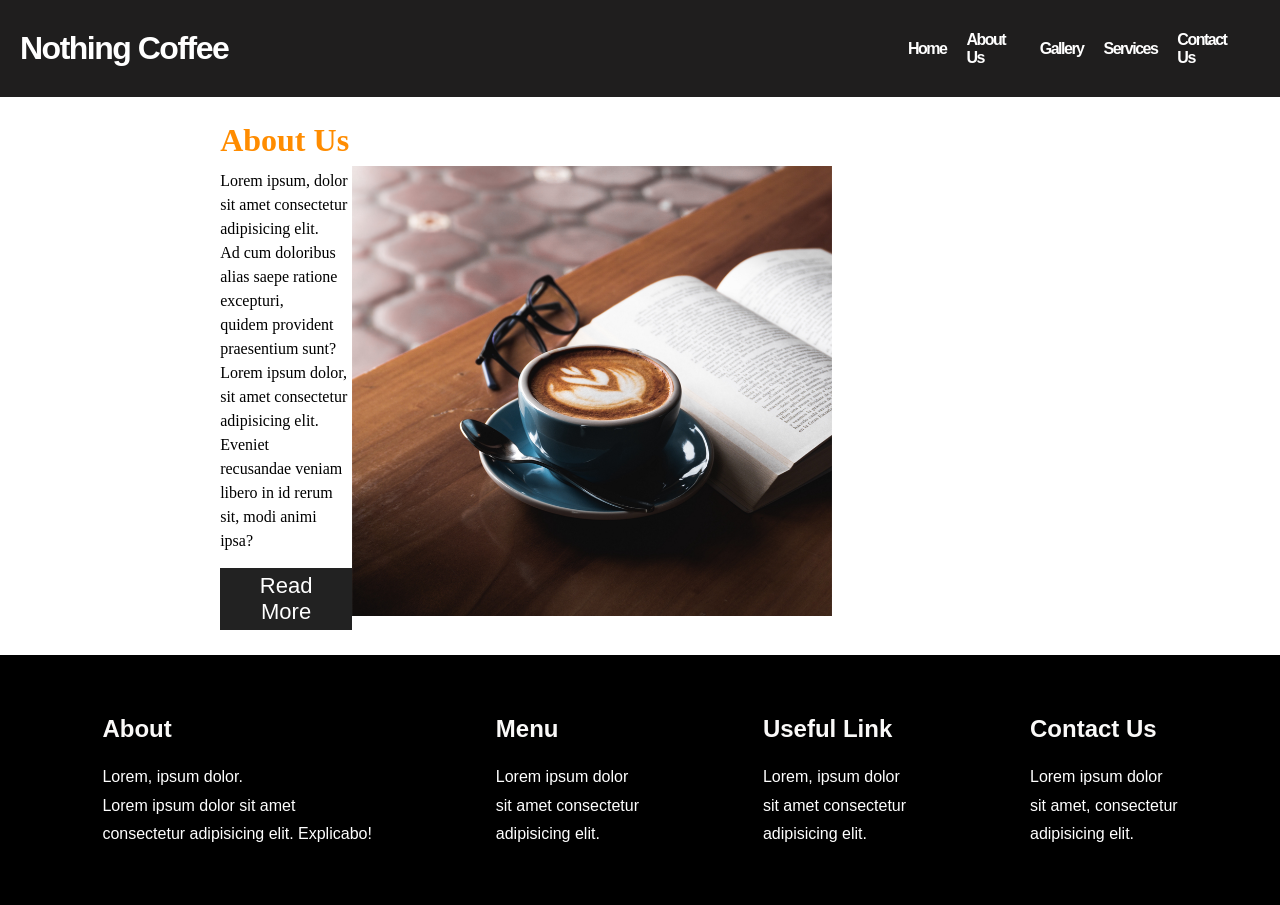
<file: abtus.html>
<!DOCTYPE html>
<html lang="en">
<head>
    <meta charset="UTF-8">
    <meta name="viewport" content="width=device-width, initial-scale=1.0">
    <title>Document</title>
    <link rel="stylesheet" href="style.css">
</head>
<body>
    <div>
            <!-- HEADER -->
    <div class="head">

        <h1 class="logo">Nothing Coffee</h1>

        <nav>
            <a class="hov" href="index.html">Home</a>
            <a class="hov" href="abtus.html">About Us</a>
            <a class="hov" href="g.html">Gallery</a>
            <a class="hov" href="s.html">Services</a>
            <a class="hov" href="c.html">Contact Us</a>

            <i class="fa-solid fa-magnifying-glass"></i>
        </nav>

    </div>


    </div>
    <div>
        <!-- ABOUT US -->
    <div class="aabt">

        <div class="abttext">

            <h1 class="abt">About Us</h1>

            <p>
                Lorem ipsum, dolor sit amet consectetur adipisicing elit.
                <br>
                Ad cum doloribus alias saepe ratione excepturi,
                <br>
                quidem provident praesentium sunt? Lorem ipsum dolor,
                <br>
                sit amet consectetur adipisicing elit. Eveniet
                <br>
                recusandae veniam libero in id rerum sit, modi animi ipsa?
                <br>
            </p>

            <button class="learnbtn">Read More</button>

        </div>

        <div>
            <img class="boxabt" src="assets/box abt.png" alt="Coffee">
        </div>

    </div>

    </div>
    

<footer style="background-color: #000000; color: white; padding: 40px 8%; display: flex; justify-content: space-between; flex-wrap: wrap; gap: 30px; font-family: Arial, sans-serif;">

    <div>
        <h2 style="color: #faf9f8; text-transform: capitalize;">about</h2>
        <p style="color:#ffffff; line-height: 1.8;">
            Lorem, ipsum dolor. <br>
            Lorem ipsum dolor sit amet <br>
            consectetur adipisicing elit. Explicabo!
        </p>
    </div>

    <div>
        <h2 style="color: #faf9f8; text-transform: capitalize;">menu</h2>
        <p style="color: #ffffff; line-height: 1.8;">
            Lorem ipsum dolor <br>
            sit amet consectetur <br>
            adipisicing elit.
        </p>
    </div>

    <div>
        <h2 style="color: #faf9f8; text-transform: capitalize;">useful link</h2>
        <p style="color:#ffffff; line-height: 1.8;">
            Lorem, ipsum dolor <br>
            sit amet consectetur <br>
            adipisicing elit.
        </p>
    </div>

    <div>
        <h2 style="color: #faf9f8; text-transform: capitalize;">contact us</h2>
        <p style="color: #ffffff; line-height: 1.8;">
            Lorem ipsum dolor <br>
            sit amet, consectetur <br>
            adipisicing elit.
        </p>
    </div>

</footer>
</body>
</html>
</file>
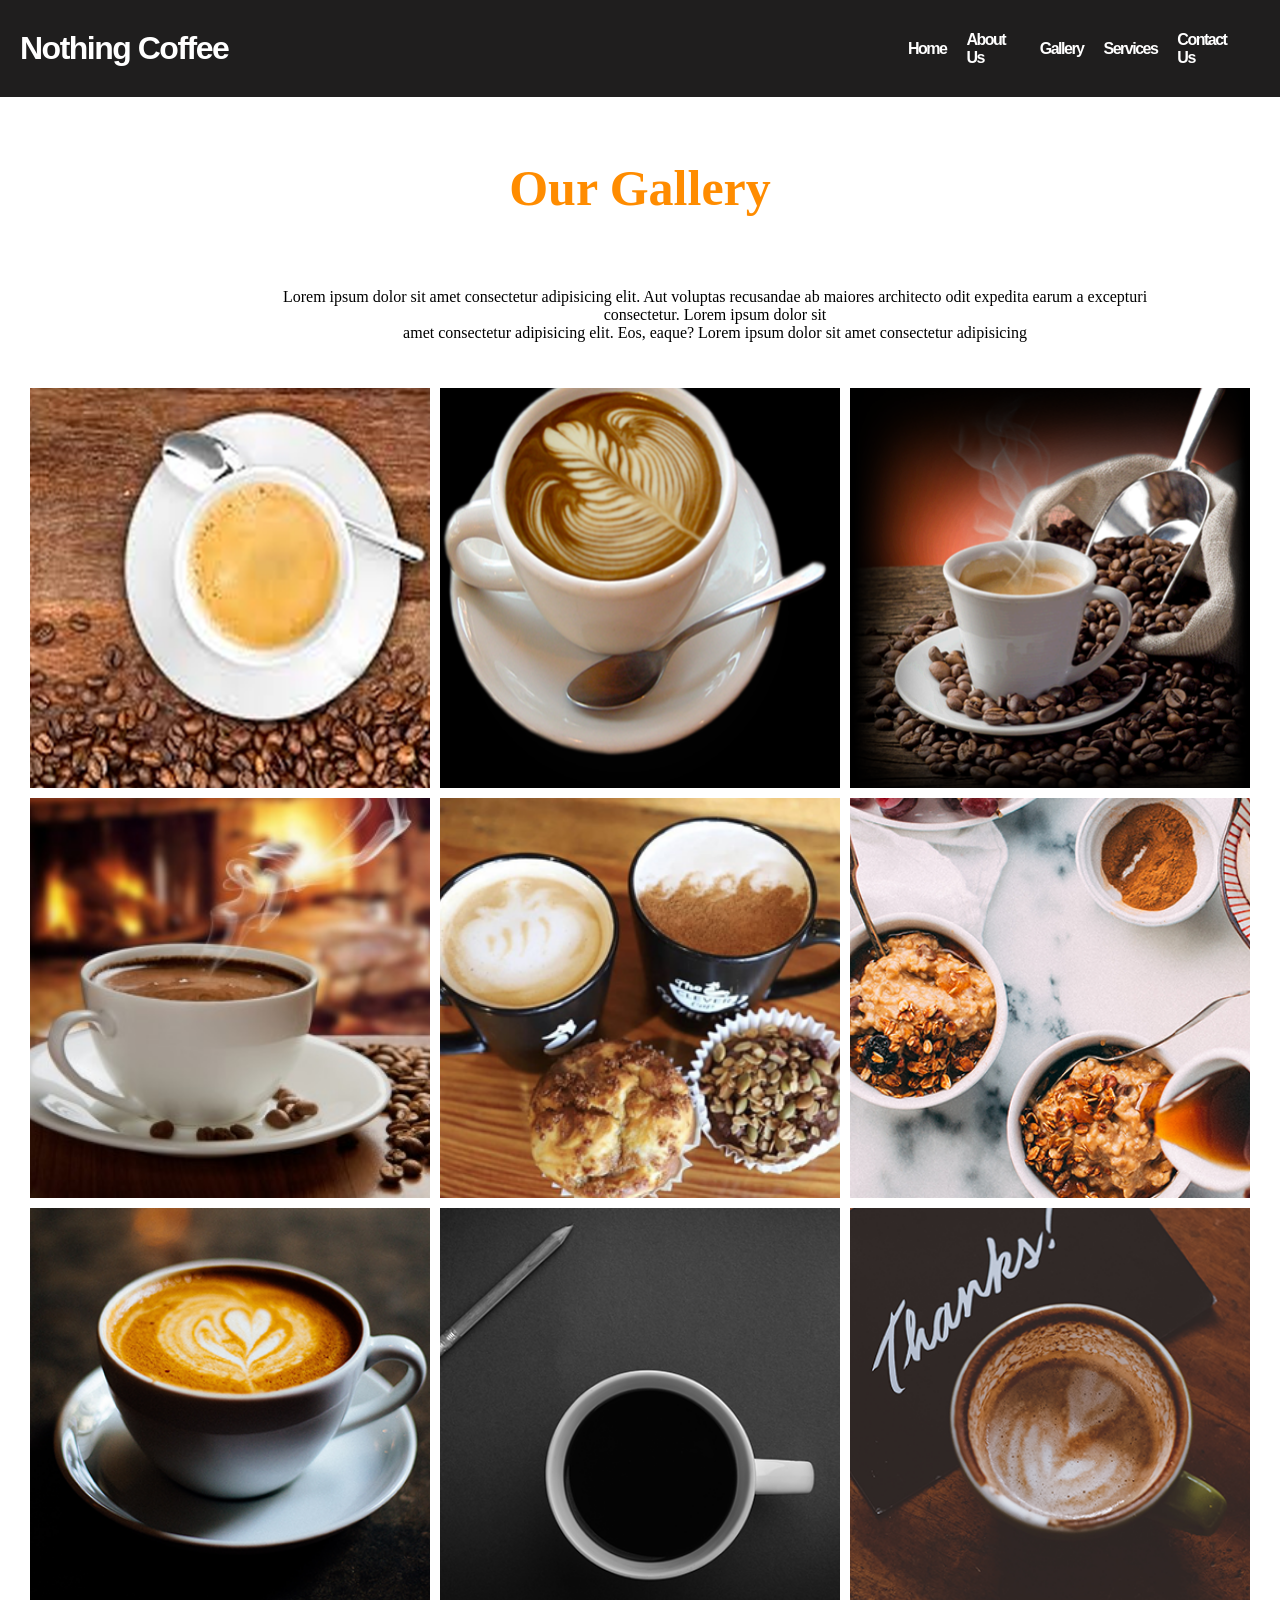
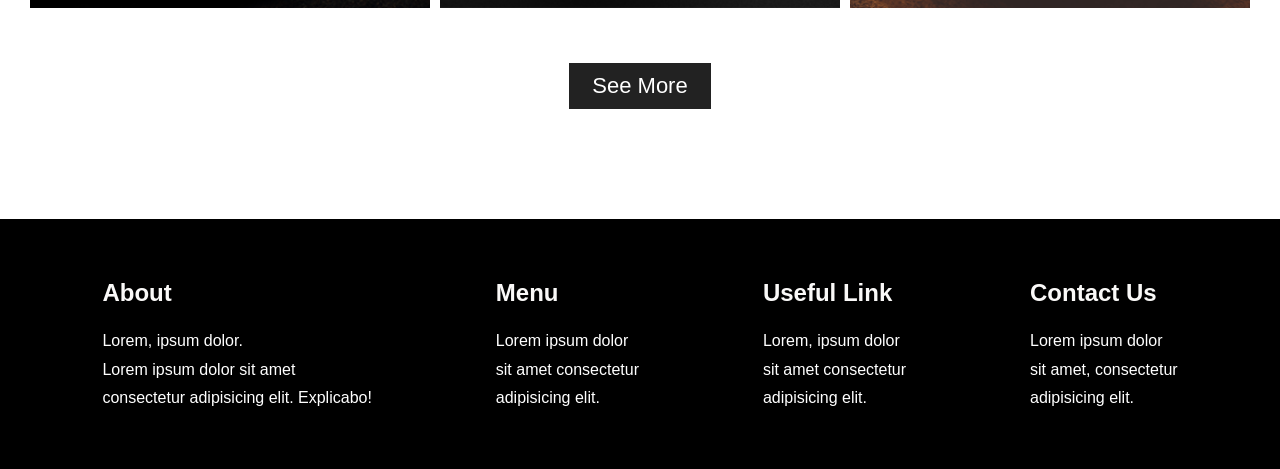
<file: g.html>
<!DOCTYPE html>
<html lang="en">
<head>
    <meta charset="UTF-8">
    <meta name="viewport" content="width=device-width, initial-scale=1.0">
    <title>Document</title>
    <link rel="stylesheet" href="style.css">
</head>
<body>
    <div>
            <!-- HEADER -->
    <div class="head">

        <h1 class="logo">Nothing Coffee</h1>

        <nav>
            <a class="hov" href="index.html">Home</a>
            <a class="hov" href="abtus.html">About Us</a>
            <a class="hov" href="g.html">Gallery</a>
            <a class="hov" href="s.html">Services</a>
            <a class="hov" href="c.html">Contact Us</a>

            <i class="fa-solid fa-magnifying-glass"></i>
        </nav>

    </div>


    <div>
        
    <!-- OUR GALLERY -->
    <div class="gallery">

        <h2 class="ghead">Our Gallery</h2>

        <p class="gp">
            Lorem ipsum dolor sit amet consectetur adipisicing elit.
            Aut voluptas recusandae ab maiores architecto odit expedita
            earum a excepturi consectetur. Lorem ipsum dolor sit <br> amet consectetur adipisicing elit. Eos, eaque?
            Lorem ipsum dolor sit amet consectetur adipisicing
        </p>

        <div class="gimg">

            <div class="imgop">
                <img src="assets/img-1.png" alt="">
                <i class="fa-solid fa-magnifying-glass"></i>
            </div>

            <div class="imgop">
                <img src="assets/img-2.png" alt="">
                <i class="fa-solid fa-magnifying-glass"></i>
            </div>

            <div class="imgop">
                <img src="assets/img-3.png" alt="">
                <i class="fa-solid fa-magnifying-glass"></i>
            </div>

            <div class="imgop">
                <img src="assets/img-4.png" alt="">
                <i class="fa-solid fa-magnifying-glass"></i>
            </div>

            <div class="imgop">
                <img src="assets/img-5.png" alt="">
                <i class="fa-solid fa-magnifying-glass"></i>
            </div>

            <div class="imgop">
                <img src="assets/img-6.png" alt="">
                <i class="fa-solid fa-magnifying-glass"></i>
            </div>

            <div class="imgop">
                <img src="assets/img-7.png" alt="">
                <i class="fa-solid fa-magnifying-glass"></i>
            </div>

            <div class="imgop">
                <img src="assets/img-8.png" alt="">
                <i class="fa-solid fa-magnifying-glass"></i>
            </div>

            <div class="imgop">
                <img src="assets/img-9.png" alt="">
                <i class="fa-solid fa-magnifying-glass"></i>
            </div>

            <div class="gbutton">
                <button>See More</button>
            </div>

        </div>

    </div>
    </div>
    <footer style="background-color: #000000; color: white; padding: 40px 8%; display: flex; justify-content: space-between; flex-wrap: wrap; gap: 30px; font-family: Arial, sans-serif;">

    <div>
        <h2 style="color: #faf9f8; text-transform: capitalize;">about</h2>
        <p style="color:#ffffff; line-height: 1.8;">
            Lorem, ipsum dolor. <br>
            Lorem ipsum dolor sit amet <br>
            consectetur adipisicing elit. Explicabo!
        </p>
    </div>

    <div>
        <h2 style="color: #faf9f8; text-transform: capitalize;">menu</h2>
        <p style="color: #ffffff; line-height: 1.8;">
            Lorem ipsum dolor <br>
            sit amet consectetur <br>
            adipisicing elit.
        </p>
    </div>

    <div>
        <h2 style="color: #faf9f8; text-transform: capitalize;">useful link</h2>
        <p style="color:#ffffff; line-height: 1.8;">
            Lorem, ipsum dolor <br>
            sit amet consectetur <br>
            adipisicing elit.
        </p>
    </div>

    <div>
        <h2 style="color: #faf9f8; text-transform: capitalize;">contact us</h2>
        <p style="color: #ffffff; line-height: 1.8;">
            Lorem ipsum dolor <br>
            sit amet, consectetur <br>
            adipisicing elit.
        </p>
    </div>

</footer>
</body>
</html>
</file>
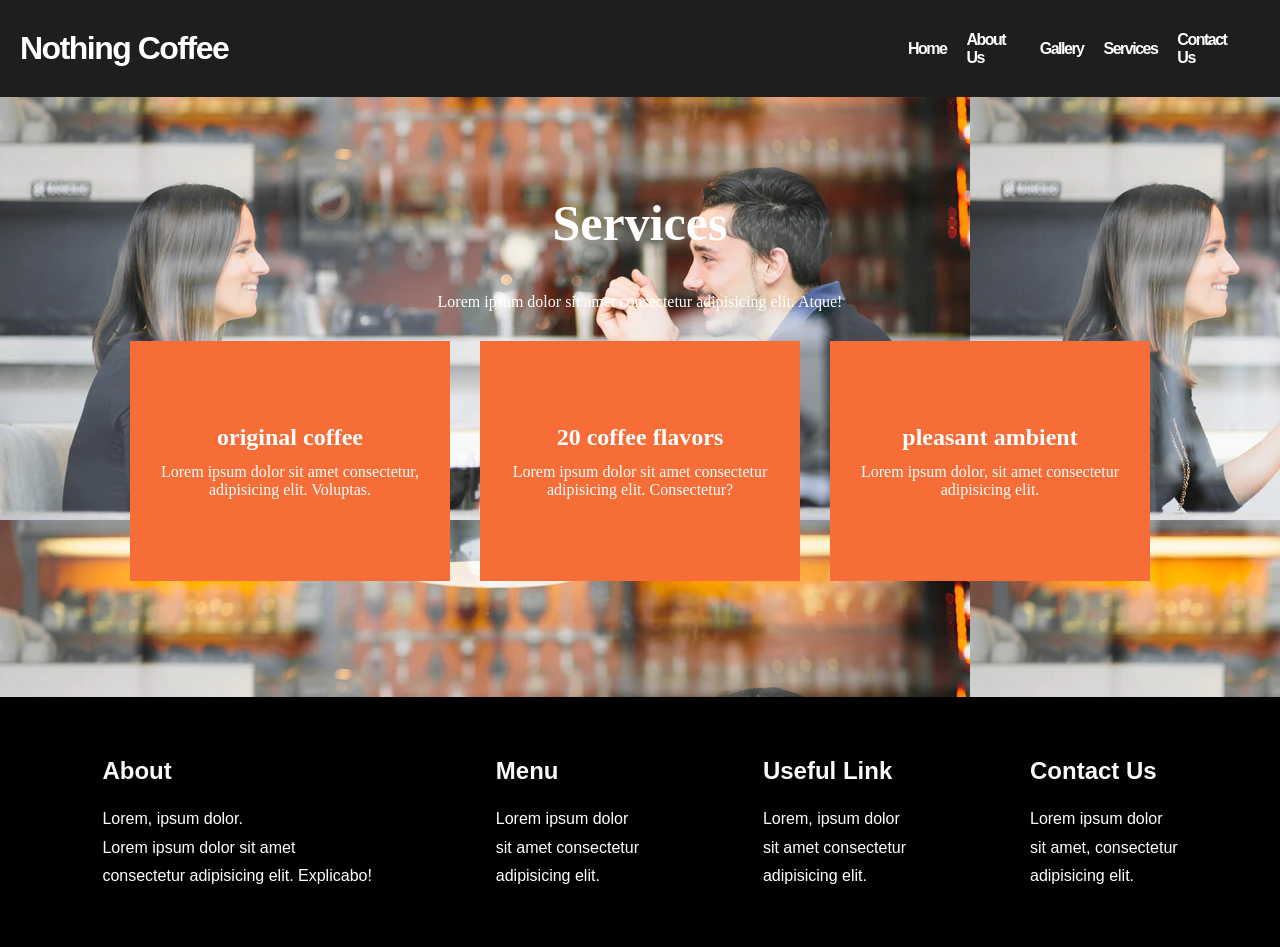
<file: s.html>
<!DOCTYPE html>
<html lang="en">
<head>
    <meta charset="UTF-8">
    <meta name="viewport" content="width=device-width, initial-scale=1.0">
    <title>Document</title>
    <link rel="stylesheet" href="style.css">
</head>
<body>
    <div>
            <!-- HEADER -->
    <div class="head">

        <h1 class="logo">Nothing Coffee</h1>

        <nav>
            <a class="hov" href="index.html">Home</a>
            <a class="hov" href="abtus.html">About Us</a>
            <a class="hov" href="g.html">Gallery</a>
            <a class="hov" href="s.html">Services</a>
            <a class="hov" href="c.html">Contact Us</a>

            <i class="fa-solid fa-magnifying-glass"></i>
        </nav>

    </div>



    <div>
        <div class="services">

        <h2 class="servb">Services</h2>

        <p>
            Lorem ipsum dolor sit amet consectetur adipisicing elit. Atque!
        </p>

        <div class="servcard">

            <div class="serv">
                <h2>original coffee</h2>
                <p>Lorem ipsum dolor sit amet consectetur, adipisicing elit. Voluptas.</p>
                <div class="hid"><button>READ MORE</button></div>
            </div>

            <div class="serv">
                <h2>20 coffee flavors</h2>
                <p>Lorem ipsum dolor sit amet consectetur adipisicing elit. Consectetur?</p>
                <div class="hid"><button>READ MORE</button></div>
            </div>

            <div class="serv">
                <h2>pleasant ambient</h2>
                <p>Lorem ipsum dolor, sit amet consectetur adipisicing elit.</p>
                <div class="hid"><button>READ MORE</button></div>
            </div>

        </div>

    </div>

    </div>   
     <footer style="background-color: #000000; color: white; padding: 40px 8%; display: flex; justify-content: space-between; flex-wrap: wrap; gap: 30px; font-family: Arial, sans-serif;">

    <div>
        <h2 style="color: #faf9f8; text-transform: capitalize;">about</h2>
        <p style="color:#ffffff; line-height: 1.8;">
            Lorem, ipsum dolor. <br>
            Lorem ipsum dolor sit amet <br>
            consectetur adipisicing elit. Explicabo!
        </p>
    </div>

    <div>
        <h2 style="color: #faf9f8; text-transform: capitalize;">menu</h2>
        <p style="color: #ffffff; line-height: 1.8;">
            Lorem ipsum dolor <br>
            sit amet consectetur <br>
            adipisicing elit.
        </p>
    </div>

    <div>
        <h2 style="color: #faf9f8; text-transform: capitalize;">useful link</h2>
        <p style="color:#ffffff; line-height: 1.8;">
            Lorem, ipsum dolor <br>
            sit amet consectetur <br>
            adipisicing elit.
        </p>
    </div>

    <div>
        <h2 style="color: #faf9f8; text-transform: capitalize;">contact us</h2>
        <p style="color: #ffffff; line-height: 1.8;">
            Lorem ipsum dolor <br>
            sit amet, consectetur <br>
            adipisicing elit.
        </p>
    </div>

</footer>
</body>
</html>
</file>
<file: style.css>
* {
            box-sizing: border-box;
        }

        html,
        body {
            width: 100%;
            padding: 0;
            margin: 0;
            overflow-x: hidden;
        }

        body {
            z-index: 1;
        }

        /* HEADER */
        .head {
            background-color: rgb(31, 30, 30);
            display: flex;
            align-items: center;
            gap: 50px;
            padding: 30px 20px;
        }

        .head h1,
        .head a,
        .head {
            color: white;
            font-family: "Arial Black", Arial, sans-serif;
            font-weight: 900;
            letter-spacing: -1.5px;
        }

        .logo {
            margin: 0;
            width: 70%;
        }

        nav {
            display: flex;
            gap: 20px;
            align-items: center;
        }

        nav a {
            text-decoration: none;
        }

        .hov:hover,
        .fa-solid:hover {
            color: orange;
        }


        /* BANNER */
        .banner {
            position: relative;
            width: 100%;
            height: 580px;
            overflow: hidden;
        }

        .banimg {
            width: 100%;
            height: 100%;
            object-fit: cover;
            object-position: center;
            display: block;
        }

        .banabv {
            position: absolute;
            top: 50%;
            left: 18%;
            transform: translateY(-50%);
            width: 65%;
            max-width: 650px;
            color: white;
            z-index: 2;
        }


        /* CAROUSEL */
        #myCarousel {
            width: 100%;
        }

        .carousel-item {
            min-height: 280px;
        }

        .banabv h2 {
            font-size: 62px;
            font-weight: 400;
            color: #222;
            margin-bottom: 5px;
        }

        .banabv h1 {
            font-size: 68px;
            font-weight: bold;
            color: white;
            margin-bottom: 8px;
        }

        .banabv p {
            font-size: 16px;
            line-height: 1.5;
            color: white;
            max-width: 550px;
        }

        .learnbtn,
        button {
            background-color: #222;
            color: white;
            border: none;
            padding: 10px 23px;
            font-size: 22px;
            margin-top: 5px;
            cursor: pointer;
        }

        .learnbtn:hover {
            background-color: #f76d37;
        }


        /* SLIDER BUTTONS */
        .slider-buttons {
            position: absolute;
            bottom: 0;
            left: 75%;
            display: flex;
            gap: 8px;
        }

        .slider-buttons button {
            background: white;
            color: black;
            border: none;
            width: 40px;
            height: 40px;
            font-size: 25px;
            line-height: 20px;
            cursor: pointer;
        }

        .slider-buttons button:hover {
            background: #f76d37;
            color: white;
        }


        /* ABOUT US */
        .aabt {
            display: flex;
            align-items: center;
            width: 80%;
            margin: 25px auto;
            background-color: white;
        }

        .abttext {
            flex: 1;
            display: flex;
            flex-direction: column;
            justify-content: center;
            padding-left: 9%;
        }

        .abt {
            color: darkorange;
            font-weight: bold;
            font-family: Georgia, 'Times New Roman', Times, serif;
            margin: 0 0 10px;
        }

        .abttext p {
            margin: 0 0 10px;
            line-height: 1.5;
        }

        .abttext button {
            display: block;
            width: fit-content;
            padding: 5px 15px;
            cursor: pointer;
        }

        .boxabt {
            display: block;
            width: 60%;
            max-width: 800px;
            aspect-ratio: 1 / 1;
            object-fit: cover;
            padding-top: 30px;
        }


        /* GALLERY */
        .gallery {
            padding: 20px 10%;
        }

        .ghead {
            text-align: center;
            font-weight: bold;
            color: darkorange;
            font-size: 50px;
            padding-bottom: 30px;
        }

        .gimg {
            display: grid;
            grid-template-columns: repeat(3, 400px);
            grid-template-rows: repeat(3, 400px);
            gap: 10px 10px;
            justify-content: center;
        }

        .gimg img {
            width: 100%;
            height: 100%;
            object-fit: cover;
            display: block;
        }

        /* (merged the two duplicate .gp rules) */
        .gp {
            justify-content: center;
            padding-left: 150px;
            text-align: center;
            padding-bottom: 30px;
        }


        /* GALLERY IMAGE */
        .imgop {
            position: relative;
            overflow: hidden;
            cursor: pointer;
        }

        .imgop img {
            width: 100%;
            height: 100%;
            object-fit: cover;
            transition: 0.3s;
        }


        /* SEARCH ICON */
        .imgop i {
            position: absolute;
            top: 50%;
            left: 50%;
            transform: translate(-50%, -50%);
            color: white;
            font-size: 60px;
            opacity: 0;
            z-index: 2;
            transition: 0.3s;
        }

        .imgop:hover img {
            opacity: 0.5;
        }

        .imgop:hover i {
            opacity: 1;
            color: black;
        }


        /* GALLERY BUTTON */
        .gbutton {
            grid-column: 1 / 4;
            display: flex;
            justify-content: center;
            cursor: pointer;
            padding-bottom: 90px;
            padding-top: 40px;
        }

        button:hover {
            color: white;
            background-color: darkorange;
        }


        /* SERVICES */
        .services {
            background-image: url("assets/services-bg.png");
            background-repeat: repeat;
            background-attachment: fixed;
            width: 100%;
            min-height: 600px;
            margin: 0;
            padding: 55px 20px 90px; /* bottom padding replaces the old "aaaaaaa" spacer */
            text-align: center;
        }

        .services h2 {
            color: white;
        }

        .services>p {
            color: white;
            margin-bottom: 30px;
        }

        .servcard {
            display: grid;
            grid-template-columns: repeat(3, minmax(0, 320px));
            justify-content: center;
            gap: 30px;
            width: 100%;
            margin: 0 auto;
            align-items: start;
        }

        .serv {
            display: flex;
            flex-direction: column;
            justify-content: center;
            align-items: center;
            text-align: center;
            color: white;
            background-color: #f76d37;
            width: 100%;
            height: 240px;
            padding: 20px;
            gap: 12px;
            transition: height 0.3s ease, background-color 0.3s ease;
        }

        .serv:hover {
            height: 320px;
            background-color: white;
            color: black;
        }

        .serv h2,
        .serv p {
            width: 100%;
            text-align: center;
            margin: 0;
        }

        .serv:hover h2 {
            color: black;
        }

        .servb {
            font-weight: bold;
            font-size: 50px;
        }

        .hid {
            display: none;
        }

        .serv:hover .hid {
            display: block;
        }


        /* TESTIMONIAL */
        .tst {
            max-width: 1120px;
            margin: 0 auto;
            padding: 70px 20px 0;
            font-family: "Poppins", sans-serif;
            color: #333;
        }

        .tst h2 {
            color: #f76d37;
            font-weight: 700;
            font-size: 42px;
            margin: 0;
        }

        .tst-intro {
            margin: 22px 0 0;
            font-size: 16px;
        }

        .tst-slider {
            margin-top: 70px;
        }

        .tst-slide {
            position: relative;
            min-height: 150px;
            padding: 40px 40px 20px;
            border-left: 3px solid #222;
            border-right: 3px solid #222;
        }

        .tst-slide::before,
        .tst-slide::after {
            content: "";
            position: absolute;
            height: 3px;
            width: 100px;
            background: #222;
        }

        .tst-slide::before {
            top: 0;
            left: -3px;
        }

        .tst-slide::after {
            bottom: 0;
            right: -3px;
        }

        .tst-author {
            position: absolute;
            top: -18px;
            left: 140px;
            background: #fff;
            padding: 0 10px;
            display: flex;
            align-items: center;
            gap: 30px;
            color: #f76d37;
            font-weight: 700;
            font-size: 22px;
            text-transform: uppercase;
        }

        .tst-quote {
            font-size: 54px;
            line-height: 0.6;
            font-family: Georgia, serif;
            margin-top: 18px;
        }

        .tst-slide p {
            font-size: 16.5px;
            line-height: 1.5;
            padding-bottom: 20px;
            margin: 0;
        }

        .tst-dots {
            display: flex;
            justify-content: center;
            gap: 6px;
            margin-top: 90px;
        }

        .tst-dots span {
            width: 55px;
            height: 18px;
            border-radius: 20px;
            background: #222;
        }

        .tst-dots span.active {
            background: #f76d37;
        }


        /* CONTACT */
        .cnt-title {
            text-align: center;
            color: #f76d37;
            font-family: "Poppins", sans-serif;
            font-weight: 700;
            font-size: 42px;
            margin: 90px 0 100px;
        }

        .cnt {
            display: grid;
            grid-template-columns: 1fr 1fr;
            min-height: 520px;
        }

        .cnt-form-wrap {
            background:
                linear-gradient(rgba(35, 20, 15, 0.75), rgba(35, 20, 15, 0.75)),
                url("assets/contact-bg.png") center / cover no-repeat,
                #3b2a22;
            display: flex;
            align-items: center;
            padding: 40px 58px;
        }

        .cnt form {
            width: 100%;
            display: flex;
            flex-direction: column;
            gap: 16px;
        }

        .cnt input,
        .cnt textarea {
            width: 100%;
            border: none;
            outline: none;
            background: #fff;
            border-radius: 40px;
            padding: 16px 40px;
            font-family: "Poppins", sans-serif;
            font-size: 18px;
            color: #333;
        }

        .cnt textarea {
            border-radius: 28px;
            resize: vertical;
            min-height: 110px;
        }

        .cnt input::placeholder,
        .cnt textarea::placeholder {
            color: #777;
        }

        .cnt input:focus,
        .cnt textarea:focus {
            box-shadow: 0 0 0 3px #f76d37;
        }

        .cnt form button {
            align-self: flex-start;
            background: #f76d37;
            color: #fff;
            border-radius: 40px;
            padding: 12px 44px;
            font-family: "Poppins", sans-serif;
            font-size: 17px;
            font-weight: 600;
        }

        .cnt form button:hover {
            background: #fff;
            color: #f76d37;
        }

        .cnt-msg {
            color: #fff;
            font-family: "Poppins", sans-serif;
            font-size: 15px;
            min-height: 20px;
        }

        .cnt-map iframe {
            width: 100%;
            height: 100%;
            min-height: 520px;
            border: 0;
            display: block;
        }
        footer{
            padding-left:35%;
            display:flex;
            gap:50px;
            background-color:black;
            color: white;
            justify-content: center;
            align-content:center;
        }
</file>
